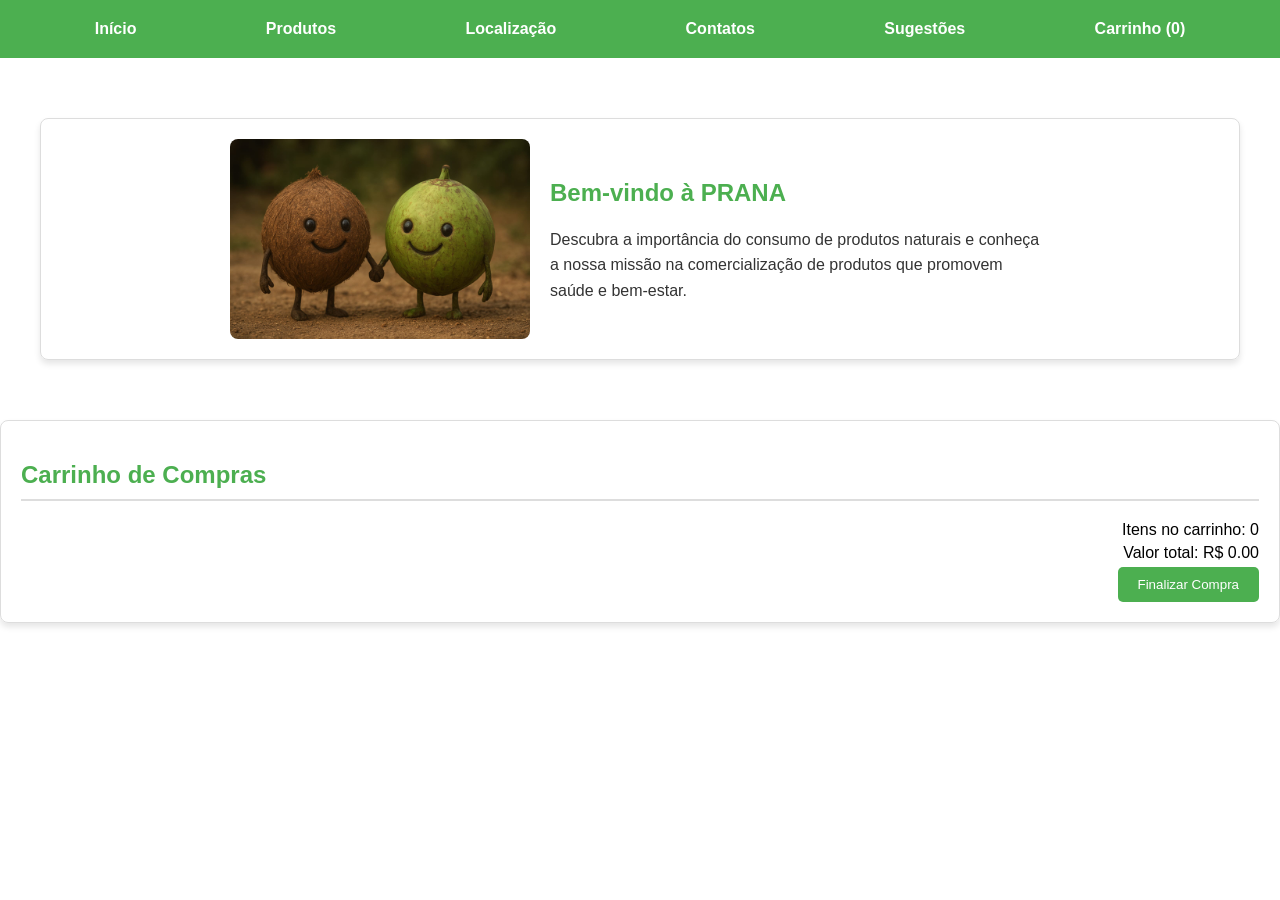
<file: index.html>
<!doctype html>
<html lang="pt-br">
  <head>
    <meta charset="UTF-8" />
    <meta name="viewport" content="width=device-width, initial-scale=1.0" />
    <title>PRANA - Produtos Naturais</title>
    <link rel="stylesheet" href="style.css" />
    <link rel="icon" type="image/svg+xml" href="favicon.svg" />
  </head>
  <body>
    <header>
      <nav id="menu-expansivo">
        <ul>
          <li><a href="index.html">Início</a></li>
          <li><a href="produtos.html">Produtos</a></li>
          <li><a href="localizacao.html">Localização</a></li>
          <li><a href="contatos.html">Contatos</a></li>
          <li><a href="sugestoes.html">Sugestões</a></li>
          <li><a href="#carrinho">Carrinho (<span id="contador-menu">0</span>)</a></li>
        </ul>
      </nav>
    </header>

    <main>
      <section id="inicio">
        <div id="card">
          <img src="cocos.jpeg" alt="Imagem de cocos" />
          <div id="texto-card">
            <h1>Bem-vindo à PRANA</h1>
            <p>
              Descubra a importância do consumo de produtos naturais e conheça a
              nossa missão na comercialização de produtos que promovem saúde e
              bem-estar.
            </p>
          </div>
        </div>
      </section>
      <section id="carrinho">
        <h2>Carrinho de Compras</h2>
        <div id="itens-carrinho"></div>
        <div id="resumo-carrinho">
          <p>Itens no carrinho: <span id="contador-itens">0</span></p>
          <p>Valor total: R$ <span id="valor-total">0.00</span></p>
          <button id="finalizar-compra">Finalizar Compra</button>
        </div>
      </section>
     <script src="script.js"></script>
  </body>
</html>
</file>
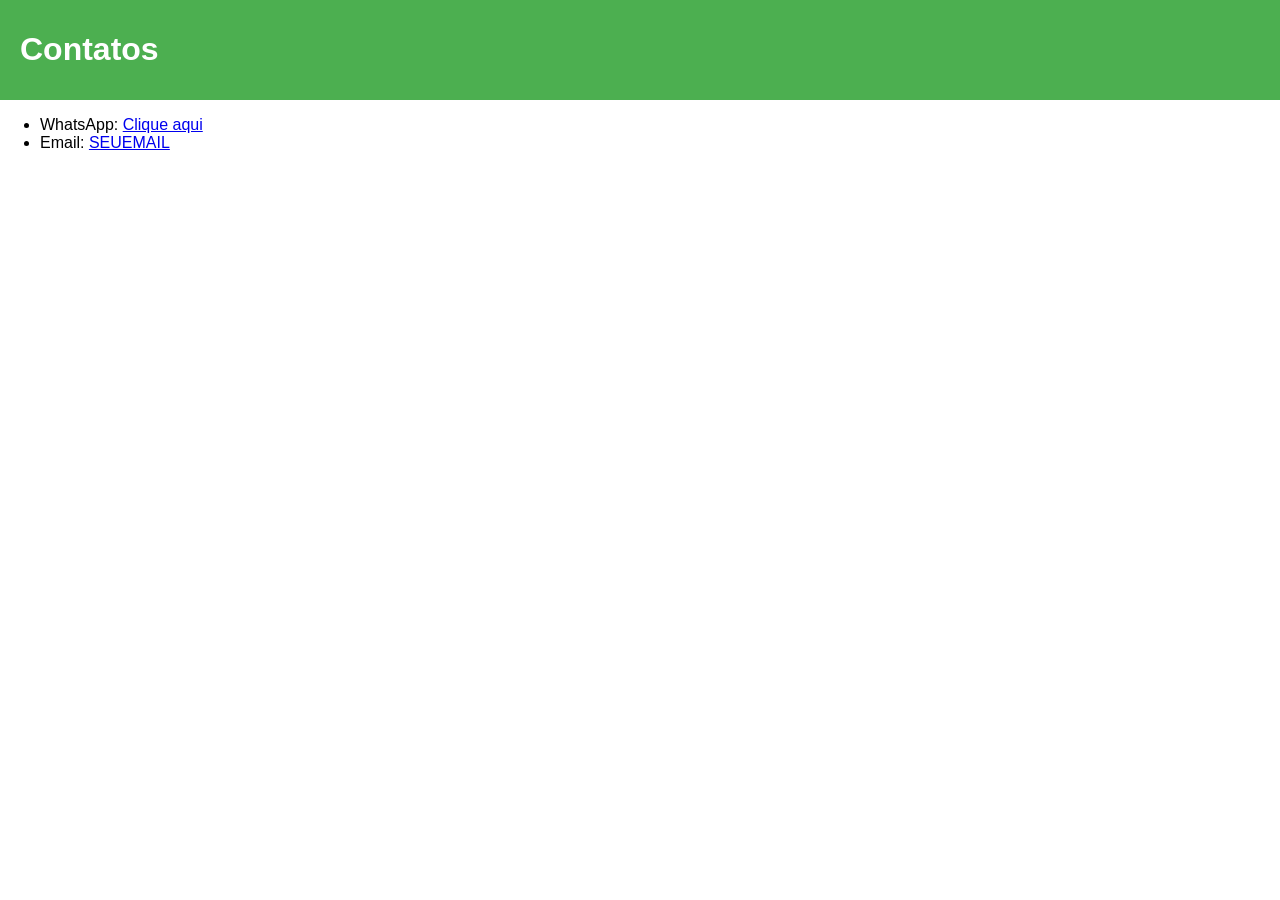
<file: contatos.html>
<!doctype html>
<html lang="pt-br">
  <head>
    <meta charset="UTF-8" />
    <meta name="viewport" content="width=device-width, initial-scale=1.0" />
    <title>Contatos - PRANA</title>
    <link rel="stylesheet" href="style.css" />
    <link rel="icon" type="image/svg+xml" href="favicon.svg" />
  </head>
  <body>
    <header>
      <h1>Contatos</h1>
    </header>
    <main>
      <ul>
        <li>
          WhatsApp:
          <a href="https://wa.me/SEUNUMERO" target="_blank">Clique aqui</a>
        </li>
        <li>Email: <a href="mailto:SEUEMAIL">SEUEMAIL</a></li>
      </ul>
    </main>
  </body>
</html>
</file>
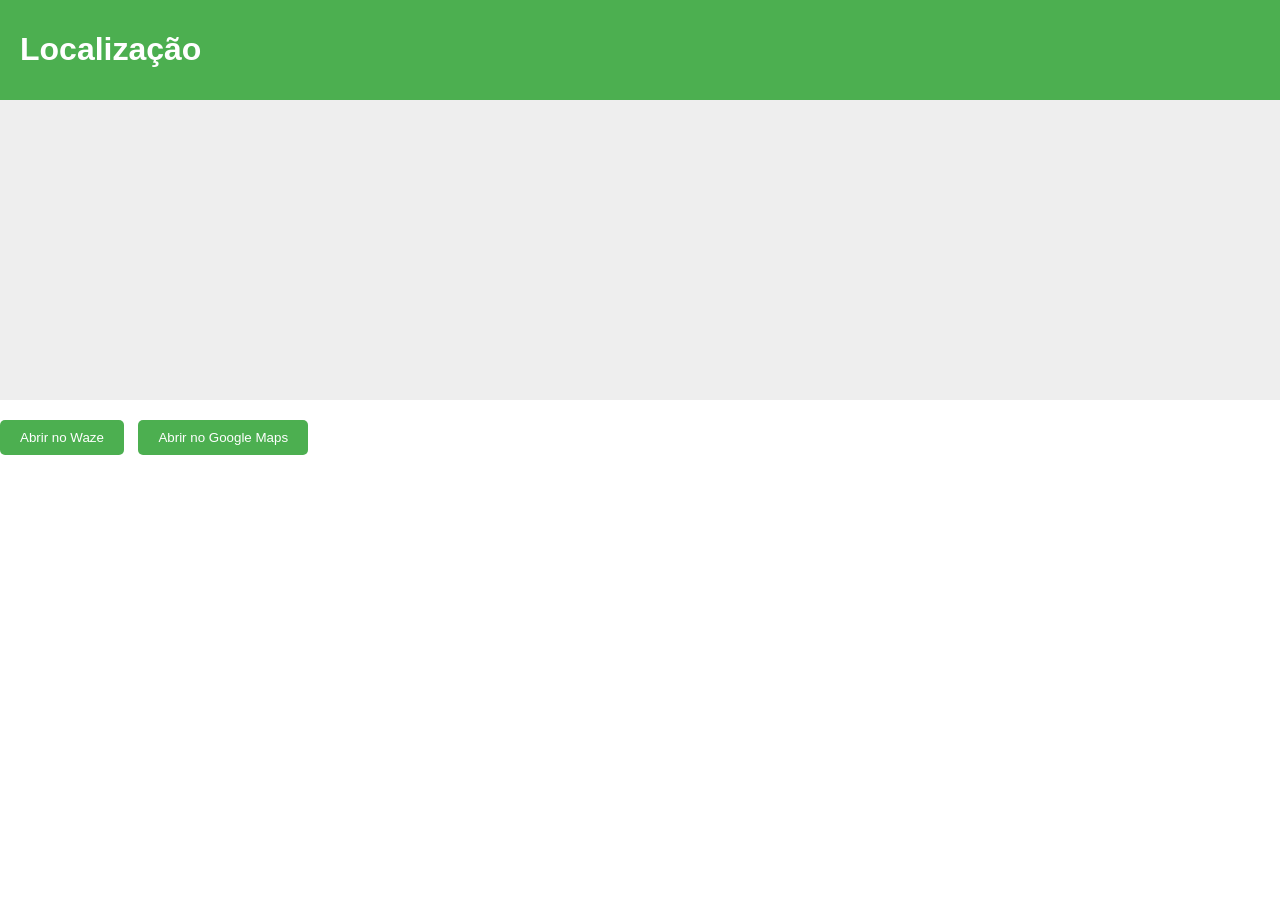
<file: localizacao.html>
<!doctype html>
<html lang="pt-br">
  <head>
    <meta charset="UTF-8" />
    <meta name="viewport" content="width=device-width, initial-scale=1.0" />
    <title>Localização - PRANA</title>
    <link rel="stylesheet" href="style.css" />
    <link rel="icon" type="image/svg+xml" href="favicon.svg" />
  </head>
  <body>
    <header>
      <h1>Localização</h1>
    </header>
    <main>
      <div id="mapa">
        <!-- Mapa interativo será adicionado aqui -->
      </div>
      <div class="botoes-mapa">
        <button onclick="abrirWaze()">Abrir no Waze</button>
        <button onclick="abrirGoogleMaps()">Abrir no Google Maps</button>
      </div>
    </main>
  </body>
</html>
</file>
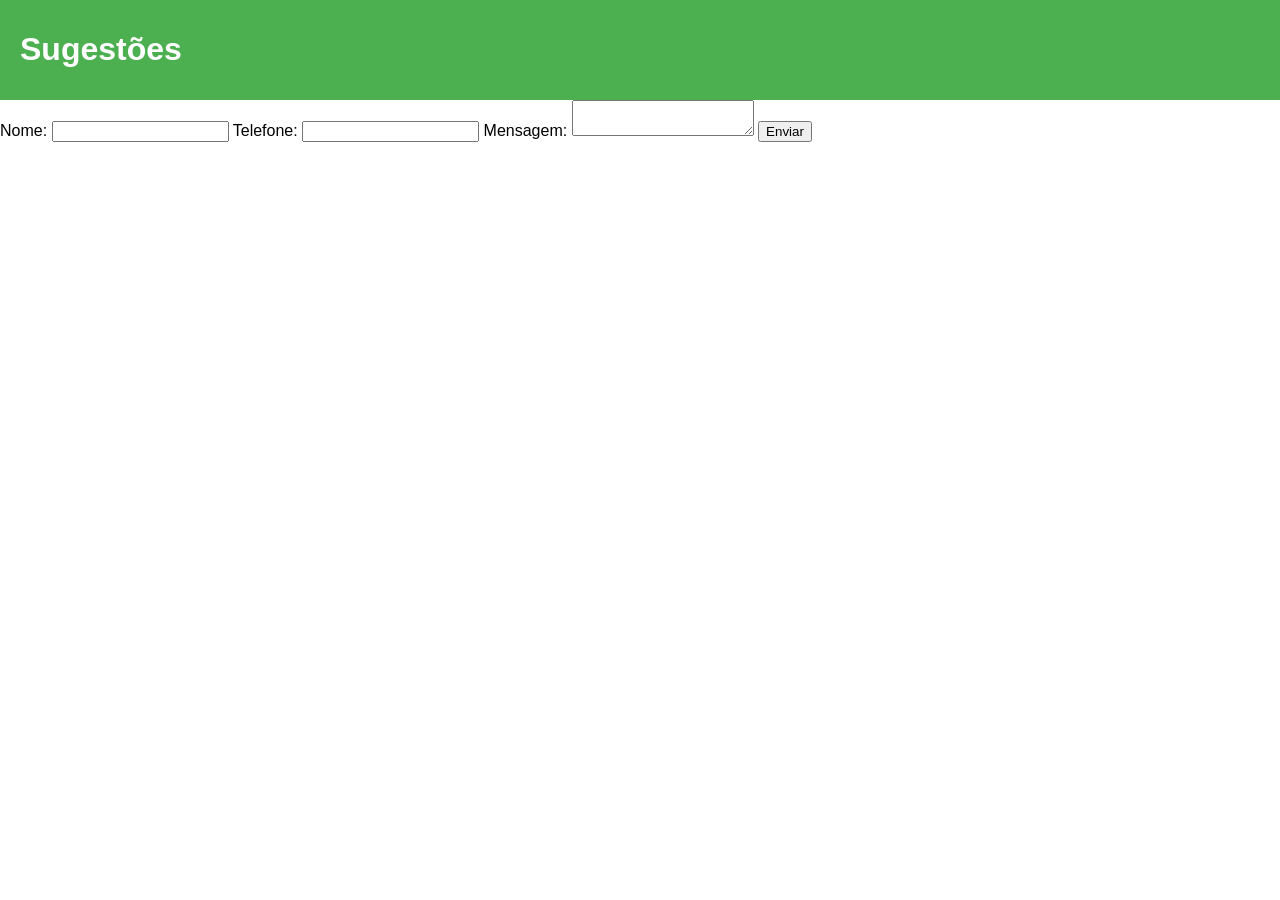
<file: sugestoes.html>
<!doctype html>
<html lang="pt-br">
  <head>
    <meta charset="UTF-8" />
    <meta name="viewport" content="width=device-width, initial-scale=1.0" />
    <title>Sugestões - PRANA</title>
    <link rel="stylesheet" href="style.css" />
    <link rel="icon" type="image/svg+xml" href="favicon.svg" />
  </head>
  <body>
    <header>
      <h1>Sugestões</h1>
    </header>
    <main>
      <form id="form-sugestoes">
        <label for="nome">Nome:</label>
        <input type="text" id="nome" name="nome" required />

        <label for="telefone">Telefone:</label>
        <input type="tel" id="telefone" name="telefone" required />

        <label for="mensagem">Mensagem:</label>
        <textarea
          id="mensagem"
          name="mensagem"
          maxlength="500"
          required
        ></textarea>

        <button type="submit">Enviar</button>
      </form>
    </main>
  </body>
</html>
</file>
<file: style.css>
/* Estilização geral */
body {
  font-family: Arial, sans-serif;
  margin: 0;
  padding: 0;
  box-sizing: border-box;
}

header {
  background-color: #4caf50;
  color: white;
  padding: 10px 20px;
}

nav ul {
  list-style: none;
  margin: 0;
  padding: 0;
  display: flex;
  justify-content: space-around;
}

nav ul li a {
  color: white;
  text-decoration: none;
  font-weight: bold;
}

/* Estilização do card */
#card {
  display: flex;
  align-items: center;
  justify-content: center;
  margin: 20px;
  padding: 20px;
  border: 1px solid #ddd;
  border-radius: 8px;
  box-shadow: 0 4px 6px rgba(0, 0, 0, 0.1);
}

#card img {
  max-width: 300px;
  border-radius: 8px;
  margin-right: 20px;
}

#texto-card {
  max-width: 500px;
}

#texto-card h1 {
  color: #4caf50;
}

#texto-card p {
  color: #333;
  line-height: 1.6;
}

/* Estilização do menu expansivo */
#menu-expansivo {
  background-color: #4caf50;
  padding: 10px;
}

#menu-expansivo ul {
  list-style: none;
  display: flex;
  justify-content: space-around;
  margin: 0;
  padding: 0;
}

#menu-expansivo ul li a {
  color: white;
  text-decoration: none;
  font-weight: bold;
  padding: 10px;
}

#menu-expansivo ul li a:hover {
  text-decoration: underline;
}

/* Estilização das seções */
section {
  padding: 20px;
  margin: 20px 0;
}

section h2 {
  color: #4caf50;
  border-bottom: 2px solid #ddd;
  padding-bottom: 10px;
}

.categoria {
  margin: 20px 0;
}

.produtos {
  display: flex;
  flex-wrap: wrap;
  gap: 10px;
}

.produtos div {
  border: 1px solid #ddd;
  border-radius: 8px;
  padding: 10px;
  box-shadow: 0 2px 4px rgba(0, 0, 0, 0.1);
  width: calc(33.333% - 20px);
}

/* Estilização do mapa e botões */
#mapa {
  width: 100%;
  height: 300px;
  background-color: #eee;
  margin-bottom: 20px;
}

.botoes-mapa button {
  background-color: #4caf50;
  color: white;
  border: none;
  padding: 10px 20px;
  margin-right: 10px;
  cursor: pointer;
  border-radius: 5px;
}

.botoes-mapa button:hover {
  background-color: #45a049;
}

/* Estilização do carrinho de compras */
#carrinho {
  padding: 20px;
  margin: 20px 0;
  border: 1px solid #ddd;
  border-radius: 8px;
  box-shadow: 0 4px 6px rgba(0, 0, 0, 0.1);
}

#carrinho h2 {
  color: #4caf50;
  border-bottom: 2px solid #ddd;
  padding-bottom: 10px;
}

#itens-carrinho {
  margin: 20px 0;
}

#itens-carrinho div {
  display: flex;
  justify-content: space-between;
  align-items: center;
  padding: 10px;
  border-bottom: 1px solid #ddd;
}

#resumo-carrinho {
  margin-top: 20px;
  text-align: right;
}

#resumo-carrinho p {
  margin: 5px 0;
}

#finalizar-compra {
  background-color: #4caf50;
  color: white;
  border: none;
  padding: 10px 20px;
  cursor: pointer;
  border-radius: 5px;
}

#finalizar-compra:hover {
  background-color: #45a049;
}

/* Estilização dos produtos */
.produto img {
  width: 100%;
  max-width: 200px;
  height: auto;
  border-radius: 8px;
  margin-bottom: 10px;
}

.produto h3 {
  color: #4caf50;
  margin: 10px 0;
}

.produto p {
  margin: 5px 0;
}

.quantidade {
  display: flex;
  align-items: center;
  justify-content: center;
  margin: 10px 0;
}

.quantidade button {
  background-color: #4caf50;
  color: white;
  border: none;
  padding: 5px 10px;
  cursor: pointer;
  border-radius: 5px;
  font-size: 16px;
}

.quantidade button:hover {
  background-color: #45a049;
}

.quantidade input {
  width: 50px;
  text-align: center;
  margin: 0 10px;
  padding: 5px;
  border: 1px solid #ddd;
  border-radius: 5px;
}

.preco-total {
  font-weight: bold;
  color: #333;
}

.adicionar-carrinho {
  background-color: #ff9800;
  color: white;
  border: none;
  padding: 10px 15px;
  cursor: pointer;
  border-radius: 5px;
  width: 100%;
  margin-top: 10px;
}

.adicionar-carrinho:hover {
  background-color: #e68900;
}
</file>
